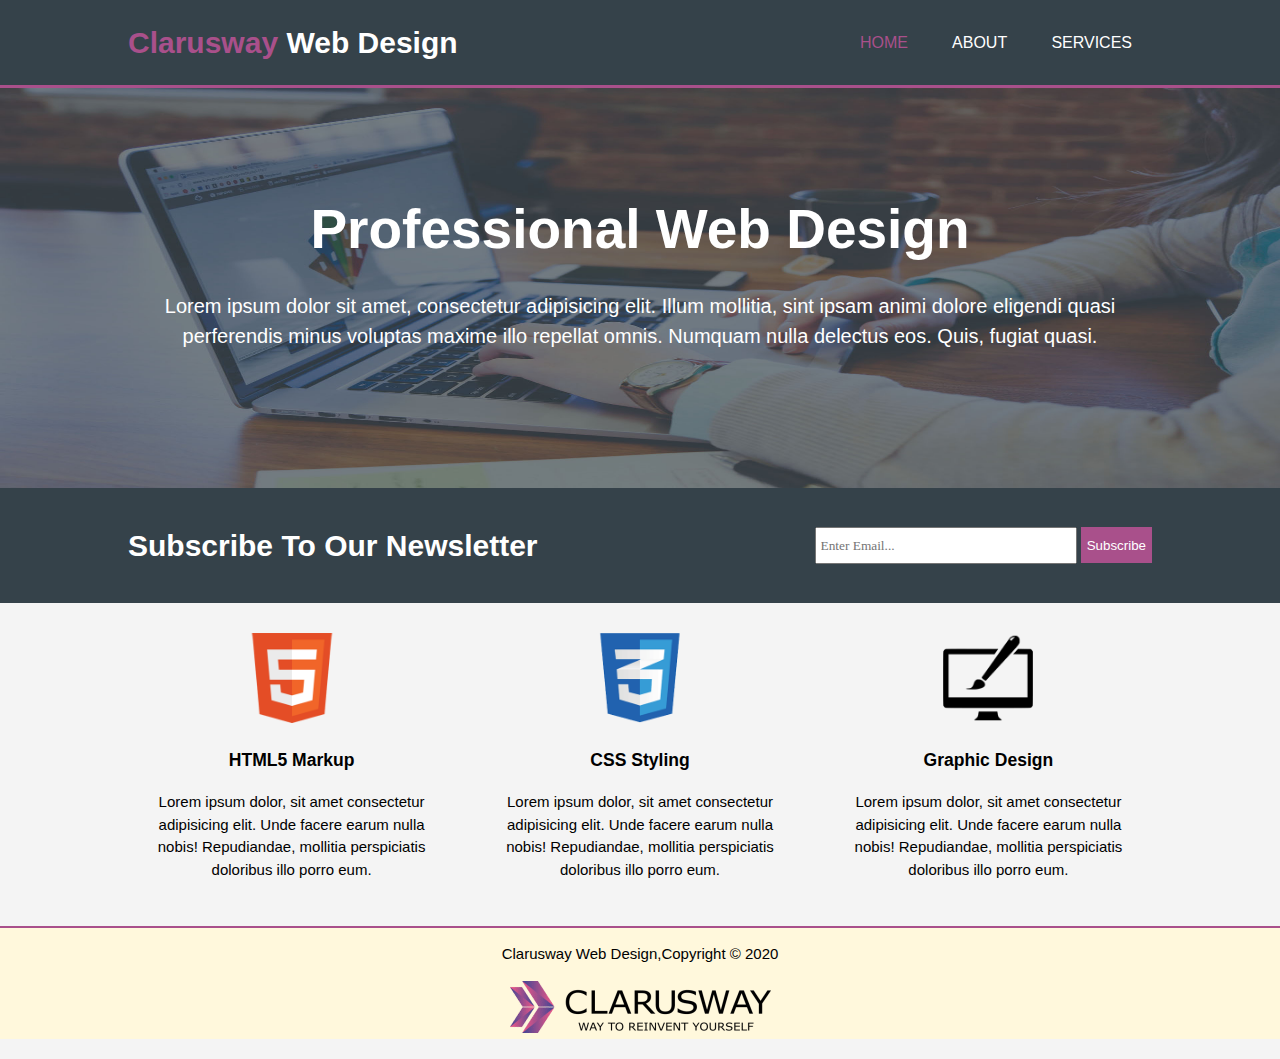
<file: index.html>
<!DOCTYPE html>
<html lang="en">
<head>
    <meta charset="UTF-8">
    <meta name="viewport" content="width=device-width, initial-scale=1.0">
    <meta name="description" content="Affordable and professional web design">
    <meta name="keywords" content="web design, affordable web design, professional web design">
    <meta name="author" content="Mccarthy Silva">
    <title>Clarusway Web Design | Welcome</title>
    <link rel="stylesheet" href="style.css">
</head>
<body>
    <header>
        <div class="container">
            <div id="branding">
                <h1><span>Clarusway </span>Web Design</h1>
            </div>
            <nav>
                <ul>
                    <li class="current"><a href="./index.html">Home</a></li>
                    <li ><a href="./about.html">About</a></li>
                    <li ><a href="./services.html">Services</a></li>
                </ul>
            </nav>
        </div>


    </header>
    <section id="showcase">
        <div class="container">
            <h1>Professional Web Design</h1>
            <p>Lorem ipsum dolor sit amet, consectetur adipisicing elit. Illum mollitia, sint ipsam animi dolore eligendi quasi perferendis minus voluptas maxime illo repellat omnis. Numquam nulla delectus eos. Quis, fugiat quasi.</p>
        </div>
    </section>
    <section id="newsletter">
        <div class="container">
            <h1>Subscribe To Our Newsletter</h1>
            <form action="#">
                <input type="email" name="email" id="email" placeholder="Enter Email...">
                <button type="submit" class="button_1">Subscribe</button>
            </form>
        </div>
    </section>

    <section id="boxes">
        <div class="container">
            <div class="box">
                <img src="./img/logo_html.png" alt="logo_html">
                <h3>HTML5 Markup</h3>
                <p>Lorem ipsum dolor, sit amet consectetur adipisicing elit. Unde facere earum nulla nobis! Repudiandae, mollitia perspiciatis doloribus illo porro eum.</p>
            </div>
            <div class="box">
                <img src="./img/logo_css.png" alt="logo_css">
                <h3>CSS Styling</h3>
                <p>Lorem ipsum dolor, sit amet consectetur adipisicing elit. Unde facere earum nulla nobis! Repudiandae, mollitia perspiciatis doloribus illo porro eum.</p>
            </div>
            <div class="box">
                <img src="./img/logo_brush.png" alt="logo_brush">
                <h3>Graphic Design</h3>
                <p>Lorem ipsum dolor, sit amet consectetur adipisicing elit. Unde facere earum nulla nobis! Repudiandae, mollitia perspiciatis doloribus illo porro eum.</p>
            </div>
        </div>
    </section>
    <footer>
        <p>Clarusway Web Design,Copyright &copy; 2020</p>
        <p><img src="./img/clarusway_logo.png" alt=""></p>
    </footer>

    




</body>
</html>
</file>
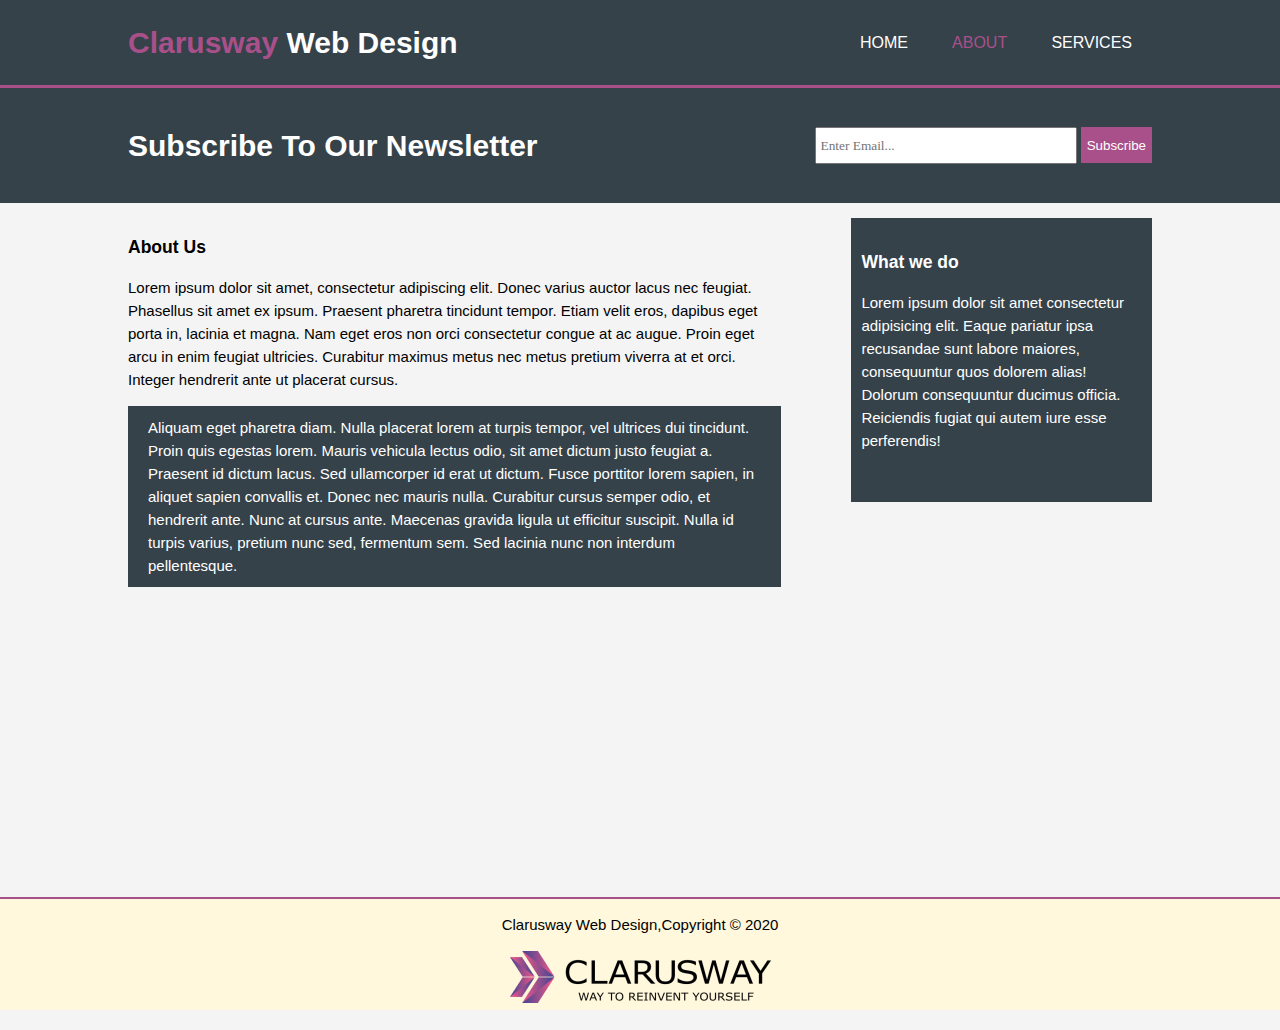
<file: about.html>
<!DOCTYPE html>
<html lang="en">
<head>
    <meta charset="UTF-8">
    <meta name="viewport" content="width=device-width, initial-scale=1.0">
    <meta name="description" content="Affordable and professional web design">
    <meta name="keywords" content="web design, affordable web design, professional web design">
    <meta name="author" content="Mccarthy Silva">
    <title>Clarusway Web Design About</title>
    <link rel="stylesheet" href="style.css">
</head>
<body>
    <header>
        <div class="container">
            <div id="branding">
                <h1><span>Clarusway </span>Web Design</h1>
            </div>
            <nav>
                <ul>
                    <li ><a href="./index.html">Home</a></li>
                    <li class="navabout"><a href="./about.html">About</a></li>
                    <li ><a href="./services.html">Services</a></li>
                </ul>
            </nav>
        </div>


    </header>
  
    <section id="newsletter">
        <div class="container">
            <h1>Subscribe To Our Newsletter</h1>
            <form action="#">
                <input type="email" name="email" id="email" placeholder="Enter Email...">
                <button type="submit" class="button_1">Subscribe</button>
            </form>
        </div>
    </section>

    <section id="about">
        <div class="container">
            
            <div class="first">
                <h3>About Us</h3>
                <p>Lorem ipsum dolor sit amet, consectetur adipiscing elit. Donec varius auctor lacus nec feugiat. Phasellus sit amet ex ipsum. Praesent pharetra tincidunt tempor. Etiam velit eros, dapibus eget porta in, lacinia et magna. Nam eget eros non orci consectetur congue at ac augue. Proin eget arcu in enim feugiat ultricies. Curabitur maximus metus nec metus pretium viverra at et orci. Integer hendrerit ante ut placerat cursus.</p>
                
                <p id="second">Aliquam eget pharetra diam. Nulla placerat lorem at turpis tempor, vel ultrices dui tincidunt. Proin quis egestas lorem. Mauris vehicula lectus odio, sit amet dictum justo feugiat a. Praesent id dictum lacus. Sed ullamcorper id erat ut dictum. Fusce porttitor lorem sapien, in aliquet sapien convallis et. Donec nec mauris nulla. Curabitur cursus semper odio, et hendrerit ante. Nunc at cursus ante. Maecenas gravida ligula ut efficitur suscipit. Nulla id turpis varius, pretium nunc sed, fermentum sem. Sed lacinia nunc non interdum pellentesque.</p>
            </div>

            <div class="third">
                <h3>What we do</h3>
                <p>Lorem ipsum dolor sit amet consectetur adipisicing elit. Eaque pariatur ipsa recusandae sunt labore maiores, consequuntur quos dolorem alias! Dolorum consequuntur ducimus officia. Reiciendis fugiat qui autem iure esse perferendis!</p>
            </div>

        </div>
        
    </section>
    <footer>
        <p>Clarusway Web Design,Copyright &copy; 2020</p>
        <p><img src="./img/clarusway_logo.png" alt=""></p>
    </footer>

    




</body>
</html>
</file>
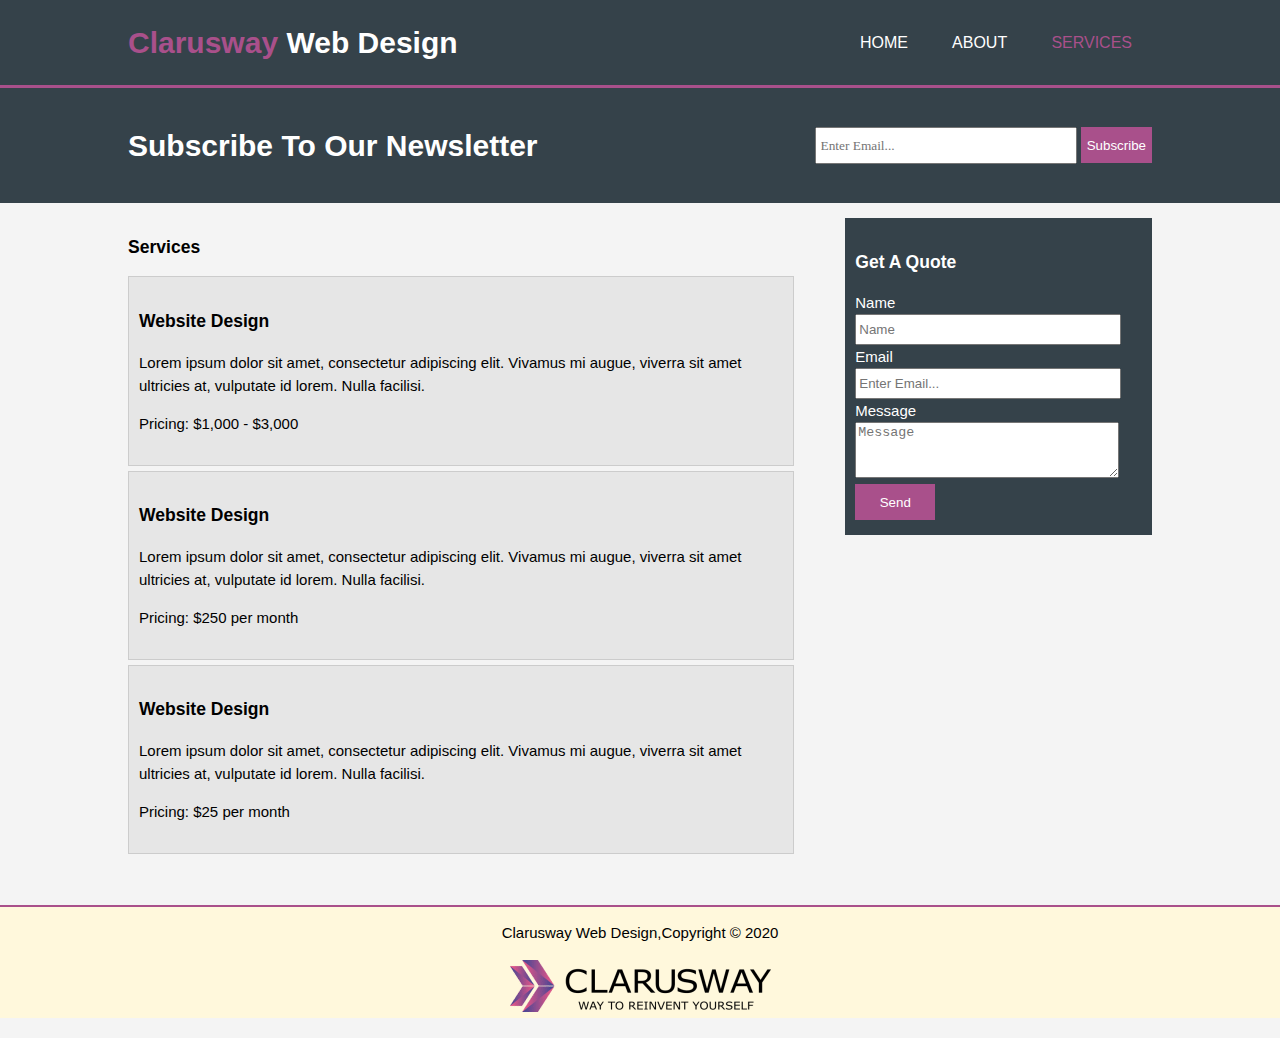
<file: services.html>
<!DOCTYPE html>
<html lang="en">

<head>
    <meta charset="UTF-8">
    <meta name="viewport" content="width=device-width, initial-scale=1.0">
    <meta name="description" content="Affordable and professional web design">
    <meta name="keywords" content="web design, affordable web design, professional web design">
    <meta name="author" content="Mccarthy Silva">
    <title>Clarusway Web Design About</title>
    <link rel="stylesheet" href="style.css">
</head>

<body>
    <header>
        <div class="container">
            <div id="branding">
                <h1><span>Clarusway </span>Web Design</h1>
            </div>
            <nav>
                <ul>
                    <li ><a href="./index.html">Home</a></li>
                    <li ><a href="./about.html">About</a></li>
                    <li class="navservices"><a href="./services.html">Services</a></li>
                </ul>
            </nav>
        </div>


    </header>

    <section id="newsletter">
        <div class="container">
            <h1>Subscribe To Our Newsletter</h1>
            <form action="#">
                <input type="email" name="email" id="email" placeholder="Enter Email...">
                <button type="submit" class="button_1">Subscribe</button>
            </form>
        </div>
    </section>
    <section id="services">
        <div class="container">
            <div class="feature">
                <h3>Services</h3>
                <div class="Design">
                    <h3>Website Design</h3>
                    <p>Lorem ipsum dolor sit amet, consectetur adipiscing elit. Vivamus mi augue, viverra sit amet
                        ultricies at, vulputate id lorem. Nulla facilisi.</p>
                    <p>Pricing: $1,000 - $3,000</p>
                </div>
                <div class="Design">
                    <h3>Website Design</h3>
                    <p>Lorem ipsum dolor sit amet, consectetur adipiscing elit. Vivamus mi augue, viverra sit amet
                        ultricies at, vulputate id lorem. Nulla facilisi.</p>
                    <p>Pricing: $250 per month</p>
                </div>
                <div class="Design">
                    <h3>Website Design</h3>
                    <p>Lorem ipsum dolor sit amet, consectetur adipiscing elit. Vivamus mi augue, viverra sit amet
                        ultricies at, vulputate id lorem. Nulla facilisi.</p>
                    <p>Pricing: $25 per month</p>
                </div>
            </div>
            
            <div class="form">
                <h3>Get A Quote</h3>
                <label for="name">Name</label>
                <br>
                <input type="text" id="name" placeholder="Name">
                <br>
                <label for="email">Email</label>
                <br>
                <input type="email" name="email" id="email" placeholder="Enter Email...">
                <br>
                <label for="subject">Message</label><br>
                <textarea id="subject" name="subject" placeholder="Message"></textarea><br>
                <button type="submit" class="button_1" style="width: 80px;">Send</button>

            </div>
        </div>
    
    </section>


    <footer>
        <p>Clarusway Web Design,Copyright &copy; 2020</p>
        <p><img src="./img/clarusway_logo.png" alt=""></p>
    </footer>






</body>

</html>
</file>
<file: style.css>
body {
  font: 15px/1.5 Arial, Helvetica, sans-serif;
  padding: 0;
  margin: 0;
  background-color: #f4f4f4;
}

.container {
  width: 80%;
  margin: auto;
  overflow: hidden;
}

ul {
  margin: 0;
  padding: 0;
}

.button_1 {
  height: 36px;
  background-color: #a9508b;
  color: #ffffff;
  border: none;
}

#about .container {
  display: -webkit-box;
  display: -ms-flexbox;
  display: flex;
  -webkit-box-pack: justify;
      -ms-flex-pack: justify;
          justify-content: space-between;
  font-size: 15px;
  margin-top: 15px;
  margin-bottom: 23%;
  line-height: 23px;
}

#second {
  background-color: #35424a;
  color: #ffffff;
  padding: 10px 20px;
}

#about .container .first {
  padding-right: 70px;
}

#about .container .third {
  background-color: #35424a;
  padding: 15px 10px;
  color: #ffffff;
  margin-bottom: 100px;
}

.navabout a {
  color: #A9508B;
}

#services .container {
  display: -webkit-box;
  display: -ms-flexbox;
  display: flex;
  -webkit-box-pack: justify;
      -ms-flex-pack: justify;
          justify-content: space-between;
  font-size: 15px;
  margin-top: 10px;
  margin-bottom: 1%;
  padding-top: 5px;
  line-height: 23px;
}

.feature {
  width: 65%;
}

.Design {
  border: 1px solid #cccccc;
  padding: 15px 10px;
  margin: 5px 0;
  background-color: #e6e6e6;
}

.form {
  background-color: #35424a;
  width: 28%;
  padding: 15px 10px;
  color: #ffffff;
  margin-bottom: 350px;
}

#name,
#email {
  width: 90%;
  height: 25px;
}

#subject {
  width: 90%;
  height: 50px;
}

.navservices a {
  color: #A9508B;
}

header {
  background-color: #35424a;
  color: #ffffff;
  min-height: 70px;
  border-bottom: 3px solid #a9508b;
}

header a {
  color: #ffffff;
  text-decoration: none;
  text-transform: uppercase;
  font-size: 16px;
}

header .container {
  display: -webkit-box;
  display: -ms-flexbox;
  display: flex;
  -webkit-box-pack: justify;
      -ms-flex-pack: justify;
          justify-content: space-between;
  -webkit-box-align: center;
      -ms-flex-align: center;
          align-items: center;
}

header li {
  display: inline;
  padding: 0 20px;
}

span,
header .current a {
  color: #A9508B;
}

header a:hover {
  color: #cccccc;
  font-weight: bold;
}

#showcase {
  min-height: 400px;
  background: url("./img/showcase.jpg") no-repeat;
  background-size: 100% 100%;
  text-align: center;
  color: #ffffff;
}

#showcase h1 {
  font-size: 55px;
  margin: 100px 0 10px;
}

#showcase p {
  font-size: 20px;
}

#newsletter {
  padding: 15px 0;
  background-color: #35424a;
  color: #ffffff;
}

#newsletter .container {
  display: -webkit-box;
  display: -ms-flexbox;
  display: flex;
  -webkit-box-pack: justify;
      -ms-flex-pack: justify;
          justify-content: space-between;
  -webkit-box-align: center;
      -ms-flex-align: center;
          align-items: center;
}

#newsletter input[type="email"] {
  padding: 4px;
  width: 250px;
  height: 25px;
  font-family: fantasy;
}

#boxes {
  margin-top: 20px;
}

#boxes .container {
  display: -webkit-box;
  display: -ms-flexbox;
  display: flex;
  -webkit-box-pack: justify;
      -ms-flex-pack: justify;
          justify-content: space-between;
}

#boxes .box {
  text-align: center;
  width: 30%;
  padding: 10px;
}

#boxes .box img {
  width: 90px;
}

#boxes .box img:hover {
  width: 100px;
}

footer {
  background-color: cornsilk;
  margin: 20px 0;
  text-align: center;
  border-top: 2px solid #a9508b;
}

@media screen and (max-width: 600px) {
  #newsletter .container {
    -webkit-box-orient: vertical;
    -webkit-box-direction: normal;
        -ms-flex-direction: column;
            flex-direction: column;
  }
}
/*# sourceMappingURL=style.css.map */
</file>
